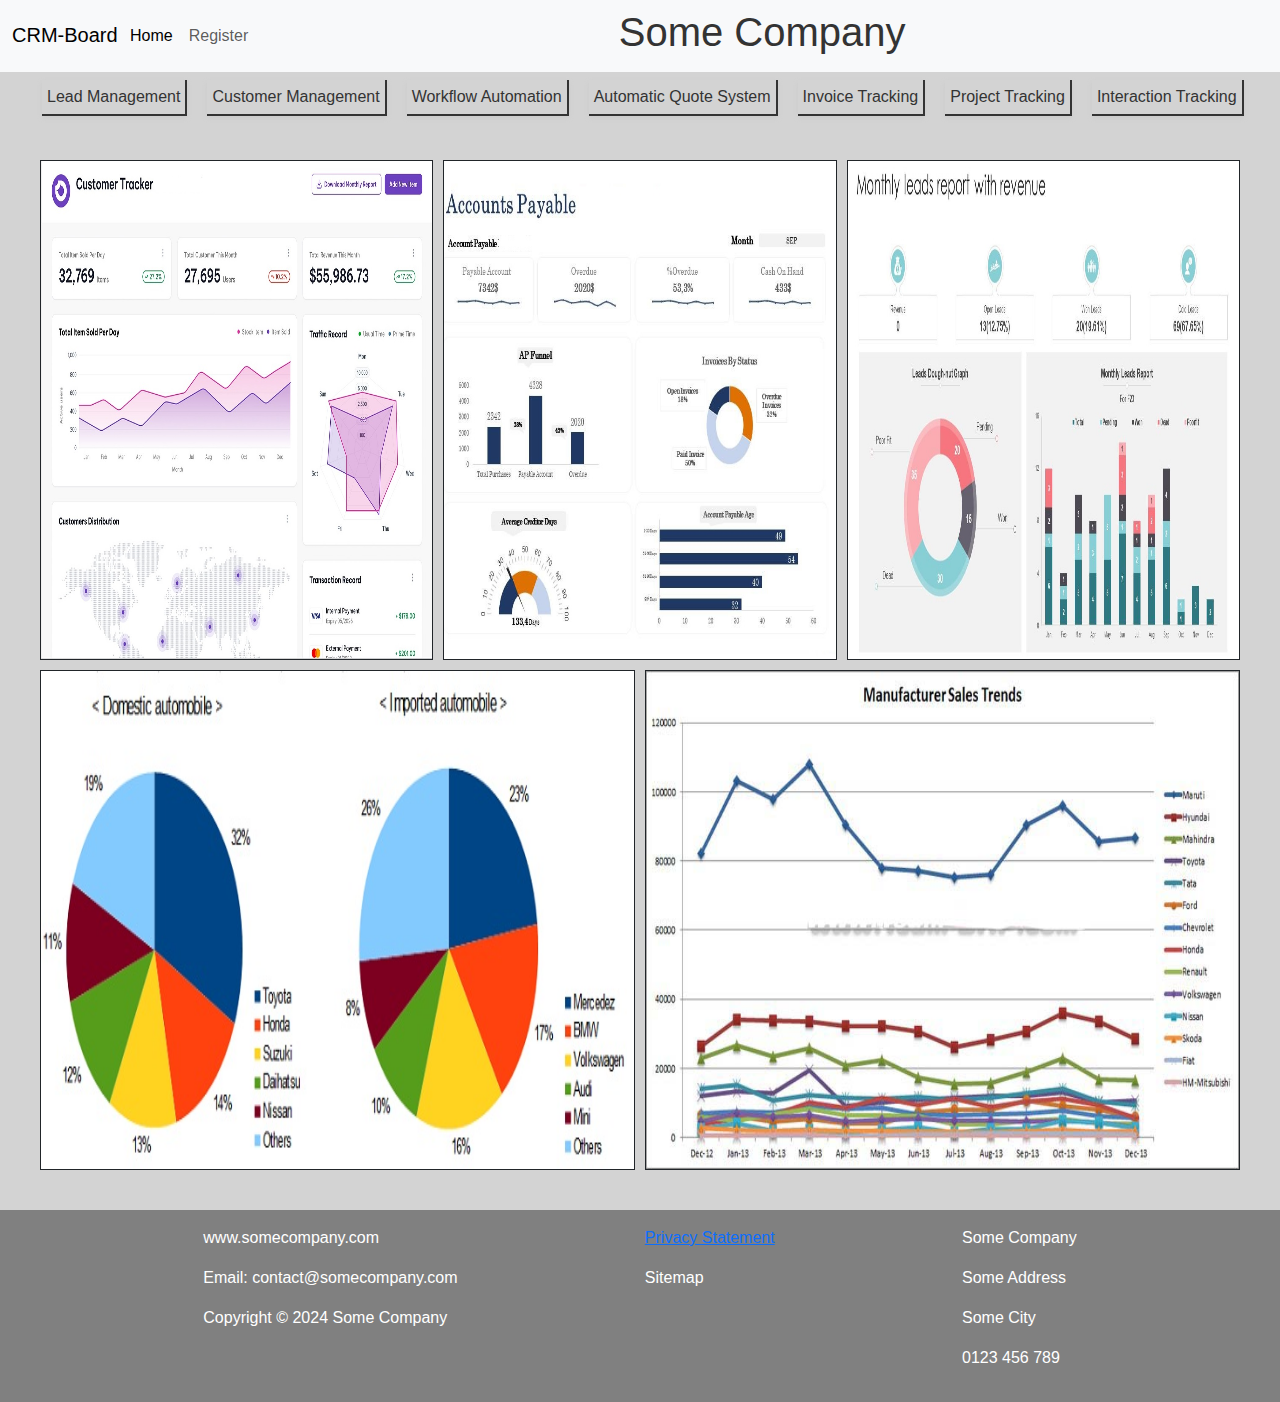
<file: index.html>
<!DOCTYPE html>
<html lang="en">
  <head>
    <meta charset="UTF-8" />
    <meta name="viewport" content="width=device-width, initial-scale=1.0" />
    <link
      href="https://cdn.jsdelivr.net/npm/bootstrap@5.3.3/dist/css/bootstrap.min.css"
      rel="stylesheet"
      integrity="sha384-QWTKZyjpPEjISv5WaRU9OFeRpok6YctnYmDr5pNlyT2bRjXh0JMhjY6hW+ALEwIH"
      crossorigin="anonymous"
    />
    <link rel="stylesheet" href="./maincss.css" />
    <title>CRM-Board</title>
  </head>
  <body>
    <header>
      <nav class="navbar navbar-expand-lg bg-body-tertiary">
        <div class="container-fluid">
          <p class="navbar-brand">CRM-Board</p>
          <button
            class="navbar-toggler"
            type="button"
            data-bs-toggle="collapse"
            data-bs-target="#navbarNav"
            aria-controls="navbarNav"
            aria-expanded="false"
            aria-label="Toggle navigation"
          >
            <span class="navbar-toggler-icon"></span>
          </button>
          <div class="collapse navbar-collapse" id="navbarNav">
            <div id="nav-header">
              <ul class="navbar-nav">
                <li class="nav-item">
                  <a class="nav-link active" aria-current="page" href="#">Home</a>
                </li>
                <li class="nav-item">
                  <a class="nav-link" href="./register.html">Register</a>
                </li>
              </ul>
              <div class="navTitle">
                <h1>Some Company</h1>
              </div>
            </div>
          </div>
        </div>
      </nav>
    </header>
    <div class="navigation">
      <ul>
        <a href="#" class="nav-btn"><li>Lead Management</li></a>
        <a href="/index.html" class="nav-btn"><li>Customer Management</li></a>
        <a href="#" class="nav-btn"><li>Workflow Automation</li></a>
        <a href="#" class="nav-btn"><li>Automatic Quote System</li></a>
        <a href="#" class="nav-btn"><li>Invoice Tracking</li></a>
        <a href="#" class="nav-btn"><li>Project Tracking</li></a>
        <a href="#" class="nav-btn"><li>Interaction Tracking</li></a>
      </ul>
    </div>
    <div class="sections">
      <section class="section1">
        <div class="main"><img src="/images/customer tracker chart.jpg" alt="" /></div>
        <div class="main"><img src="/images/open invoices.jpg" alt="" /></div>
        <div class="main"><img src="/images/open leads.jpg" alt="" /></div>
        <div class="main"></div>
        <div class="main"></div>
        <div class="main"></div>
      </section>

      <section class="section2">
        <div class="main"><img src="/images/automaker-market-share.jpg" alt="" /></div>
        <div class="main"><img src="/images/line graph.jpg" alt="" /></div>
        <div class="main"></div>
        <div class="main"></div>
        <div class="main"></div>
      </section>
    </div>
    <footer class="p-3">
      <div class="copyr">
        <p>www.somecompany.com</p>
        <p>Email: contact@somecompany.com</p>
        <p>Copyright &copy; 2024 Some Company</p>
      </div>
      <div class="copyr">
        <a href="#"><p>Privacy Statement</p></a>
        <p>Sitemap</p>
      </div>
      <div class="address">
        <p>Some Company</p>
        <p>Some Address</p>
        <p>Some City</p>
        <p>0123 456 789</p>
      </div>
    </footer>
    <script src="./validation.js"></script>
    <script
      src="	https://cdn.jsdelivr.net/npm/bootstrap@5.3.3/dist/js/bootstrap.bundle.min.js"
      integrity="sha384-YvpcrYf0tY3lHB60NNkmXc5s9fDVZLESaAA55NDzOxhy9GkcIdslK1eN7N6jIeHz"
      crossorigin="anonymous"
    ></script>
  </body>
</html>
</file>
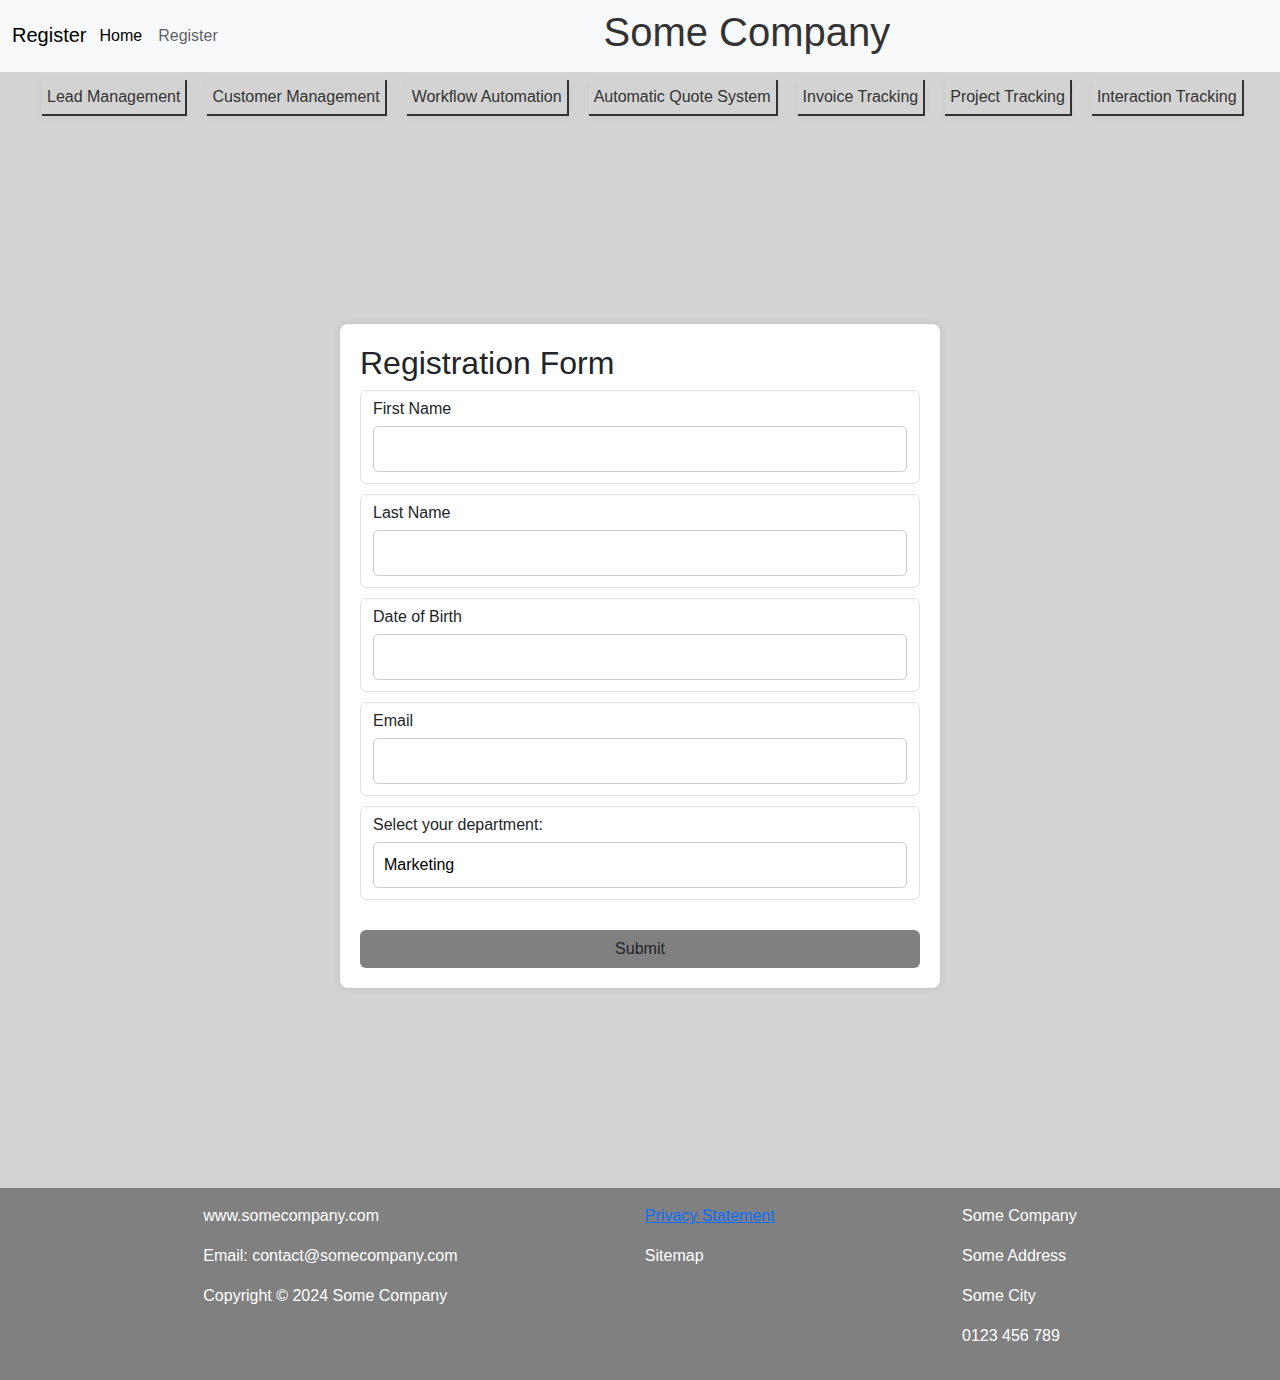
<file: register.html>
<!DOCTYPE html>
<html lang="en">
  <head>
    <meta charset="UTF-8" />
    <meta name="viewport" content="width=device-width, initial-scale=1.0" />
    <link
      href="https://cdn.jsdelivr.net/npm/bootstrap@5.3.3/dist/css/bootstrap.min.css"
      rel="stylesheet"
      integrity="sha384-QWTKZyjpPEjISv5WaRU9OFeRpok6YctnYmDr5pNlyT2bRjXh0JMhjY6hW+ALEwIH"
      crossorigin="anonymous"
    />
    <link rel="stylesheet" href="./maincss.css" />
    <title>Register</title>
  </head>
  <body>
    <header>
      <nav class="navbar navbar-expand-lg bg-body-tertiary">
        <div class="container-fluid">
          <p class="navbar-brand">Register</p>
          <button
            class="navbar-toggler"
            type="button"
            data-bs-toggle="collapse"
            data-bs-target="#navbarNav"
            aria-controls="navbarNav"
            aria-expanded="false"
            aria-label="Toggle navigation"
          >
            <span class="navbar-toggler-icon"></span>
          </button>
          <div class="collapse navbar-collapse" id="navbarNav">
            <div id="nav-header">
              <ul class="navbar-nav">
                <li class="nav-item">
                  <a class="nav-link active" aria-current="page" href="./index.html">Home</a>
                </li>
                <li class="nav-item">
                  <a class="nav-link" href="register.html">Register</a>
                </li>
              </ul>
              <div class="navTitle">
                <h1>Some Company</h1>
              </div>
            </div>
          </div>
        </div>
      </nav>
    </header>
    <div class="navigation">
      <ul>
        <a href="#" class="nav-btn"><li>Lead Management</li></a>
        <a href="/index.html" class="nav-btn"><li>Customer Management</li></a>
        <a href="#" class="nav-btn"><li>Workflow Automation</li></a>
        <a href="#" class="nav-btn"><li>Automatic Quote System</li></a>
        <a href="#" class="nav-btn"><li>Invoice Tracking</li></a>
        <a href="#" class="nav-btn"><li>Project Tracking</li></a>
        <a href="#" class="nav-btn"><li>Interaction Tracking</li></a>
      </ul>
    </div>
    <div class="container-reg">
      <form id="RegForm" class="form">
        <h2>Registration Form</h2>
        <div class="form-control">
          <label for="name1">First Name</label>
          <input type="text" id="name1" />
          <span style="color: red" id="name1_Error" class="error-message"></span>
        </div>
        <div class="form-control">
          <label for="name2">Last Name</label>
          <input type="text" id="name2" />
          <span style="color: red" id="name2_Error" class="error-message"></span>
        </div>
        <div class="form-control">
          <label for="dob">Date of Birth</label>
          <input type="text" id="dob" />
          <span style="color: red" id="dob_Error" class="error-message"></span>
        </div>
        <div class="form-control">
          <label for="email">Email</label>
          <input type="text" id="email" />
          <span style="color: red" id="email_Error" class="error-message"></span>
        </div>
        <div class="form-control">
          <label for="dept">Select your department:</label>
          <select id="dept">
            <option>Marketing</option>
            <option>Sales</option>
            <option>Development</option>
            <option>Production</option>
            <option>Admin</option>
          </select>
          <span style="color: red" id="dept_Error" class="error-message"></span>
        </div>
        <div class="button">
          <button class="btn btn-reg" type="submit">Submit</button>
        </div>
      </form>
    </div>
    <footer class="p-3">
      <div class="copyr">
        <p>www.somecompany.com</p>
        <p>Email: contact@somecompany.com</p>
        <p>Copyright &copy; 2024 Some Company</p>
      </div>
      <div class="copyr">
        <a href="#"><p>Privacy Statement</p></a>
        <p>Sitemap</p>
      </div>
      <div class="address">
        <p>Some Company</p>
        <p>Some Address</p>
        <p>Some City</p>
        <p>0123 456 789</p>
      </div>
    </footer>
    <script src="./validation.js"></script>
    <script
      src="https://cdn.jsdelivr.net/npm/bootstrap@5.3.3/dist/js/bootstrap.bundle.min.js"
      integrity="sha384-YvpcrYf0tY3lHB60NNkmXc5s9fDVZLESaAA55NDzOxhy9GkcIdslK1eN7N6jIeHz"
      crossorigin="anonymous"
    ></script>
  </body>
</html>
</file>
<file: maincss.css>
body {
  margin: 0;
  font-family: Arial, sans-serif;
  background-color: lightgray;
}

.navbar-brand {
  align-content: center;
  margin: 0 5px 3px 0;
  width: 105px;
}
#nav-header {
  display: grid;
  grid-template-columns: 1fr 15.3fr;
}

.navbar-nav {
  display: flexbox;
  align-items: center;
}

h1 {
  text-align: center;
  color: #333;
}

.section1 {
  display: grid;
  flex-direction: row;
  grid-template-columns: 2fr 2fr 2fr;
  width: 100%;
  gap: 10px;
}

.section2 {
  display: grid;
  flex-direction: row;
  grid-template-columns: 1fr 1fr;
  width: 100%;
  gap: 10px;
}

.sections {
  padding: 20px;
  margin: 0 20px;
}

img {
  height: 500px;
  border: solid 1px;
  width: 100%;
}

footer {
  background-color: gray;
  display: flex;
  justify-content: space-evenly;
  width: 100%;
  color: #fff;
}

form {
  max-width: 600px;
  margin: 0 auto;
  padding: 20px;
  background-color: #fff;
  border-radius: 8px;
  box-shadow: 0 0 10px rgba(0, 0, 0, 0.1);
  margin-bottom: 50px;
}

.form-control {
  margin-bottom: 10px;
}

input[type='text'],
select {
  width: 100%;
  padding: 10px;
  margin: 5px 0;
  border: 1px solid #ccc;
  border-radius: 5px;
  box-sizing: border-box;
  font-size: 16px;
}

select {
  width: 100%;
  padding: 10px;
  margin: 5px 0;
  border: 1px solid #ccc;
  border-radius: 5px;
  box-sizing: border-box;
  font-size: 16px;
  background-color: #fff;
  appearance: none;
  -webkit-appearance: none;
  -moz-appearance: none;
}

.error-message {
  color: red;
  font-size: 14px;
  margin-top: 5px;
}

.btn {
  margin: 15px auto 0 auto;
  width: 100%;
  background-color: gray;
}

.nav-btn {
  list-style-type: none;
  text-decoration: none;
  color: #333;
}

ul > a > li {
  border-top: none;
  border-right: solid 2px #333;
  border-bottom: solid 2px #333;
  border-left: none;
  margin: 8px 10px;
  box-shadow: #ccc 0 2px 5px 0;
  padding: 5px;
}

ul > a > li:hover {
  transform: scale(1.2);
}

.container-reg {
  margin: 200px auto;
}

.button {
  display: block;
  text-align: center;
  margin-top: 15px;
  justify-items: center;
}

ul {
  display: flex;
  flex-direction: row;
}

.btn-reg:hover {
  background-color: palegreen;
}
</file>
